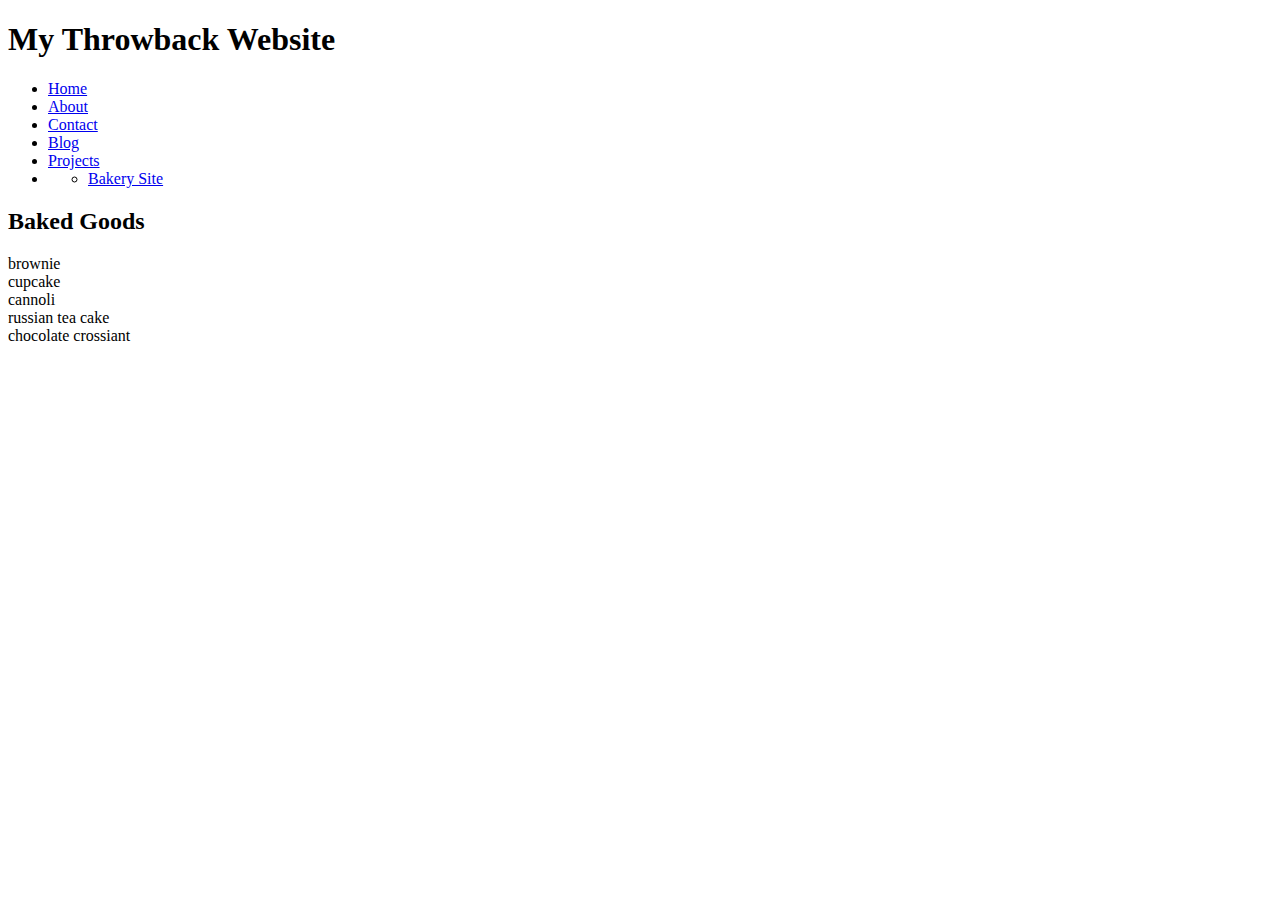
<file: index.html>
<!DOCTYPE html>
<html>
    

<head>
    <title>My Throwback Website </title>

</head>

<body>
    <header>

        <h1>My Throwback Website</h1>

        <nav> 
            <ul>
                <li><a href="index.html">Home</a></li>
                <li><a href="about.html">About</a></li>
                <li><a href="contact.html">Contact</a></li>
                <li><a href="blog.html">Blog</a></li>
                <li><a href="project.html">Projects</a></li>
                <li>
                    <ul>
                        <li> 
                            <a href="projects/bakery-site/index.html">Bakery Site</a>
                        </li>
                    </ul>
                </li>
            </ul>  
        </nav>
    </header>

    <article>

        <h2>Baked Goods</h2>

        <li>brownie</li>
        <li>cupcake</li>
        <li>cannoli</li>
        <li>russian tea cake</li>
        <li>chocolate crossiant</li>
    </article>
    </body>
</html>
</file>
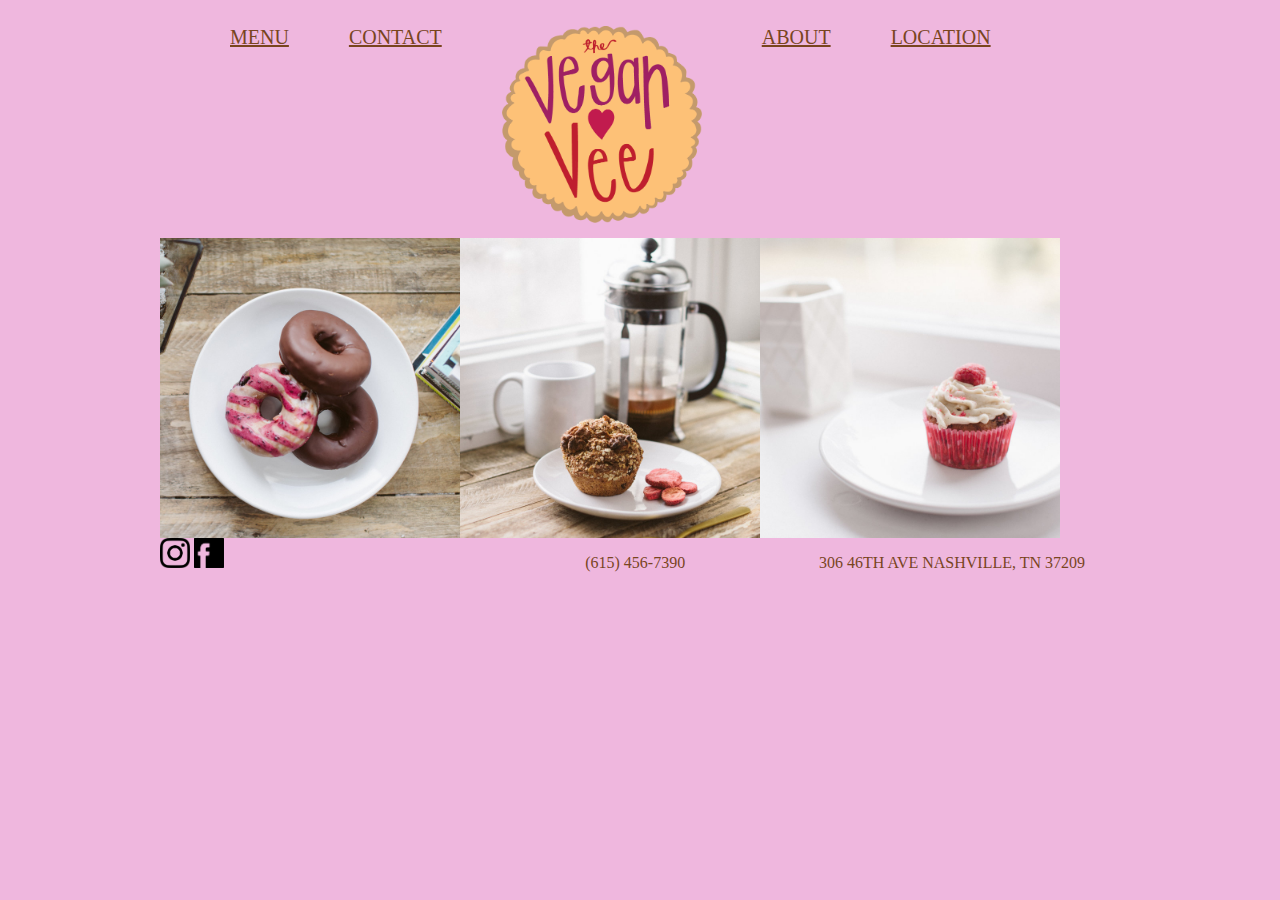
<file: bakery-site/index.html>
<!DOCTYPE html>
<html>

<head>
    <title>The Vegan Vee Bakery- Main Page</title>
    <link href="style.css" rel="stylesheet" />
</head>

<body>
    <div id="wrapper">
        <header>
            <nav>
                <ul>
                    <li><a href="menu.html">MENU</a></li>
                    <li><a href="contact.html">CONTACT</a></li>
                    <li><a href="index.html"><img width="200px" src="images /veganveelogo.png" alt="vegan vee logo"></a>
                    </li>
                    <li><a href="about.html">ABOUT</a></li>
                    <li><a href="location.html">LOCATION</a></li>
                </ul>
            </nav>
        </header>
   
    <div id="content-sidebar-wrapper"> 
        
            <img id="frontpage-img-1" width="300px" src="images /vv1.jpg" alt="chocolate donuts">
        
            
        <img id="frontpage-img-2" width="300px" src="images /vv5.jpg" alt="chocolate donuts">
    
        
        <img id="frontpage-img-3" width="300px" src="images /vv6.jpg" alt="chocolate donuts">
        
        
    </div>

    <footer>
        <div id="footer-socials">
            <a href="https://www.instagram.com/veganvee/?hl=en">
                <img width="30px" src="images /instalogo.png"></a>
            <a href="https://www.facebook.com/viviveganvee/">
                <img width="30px" src="images /facebooklogo.png"></a>
        </div>
        <div id="footer-phone">
            <p>
                (615) 456-7390
            </p>

        </div>
        <div id="footer-address">
            <p>
                306 46TH AVE NASHVILLE, TN 37209
            </p>

        </div>
    </footer>
    </div>
</body>

</html>
</file>
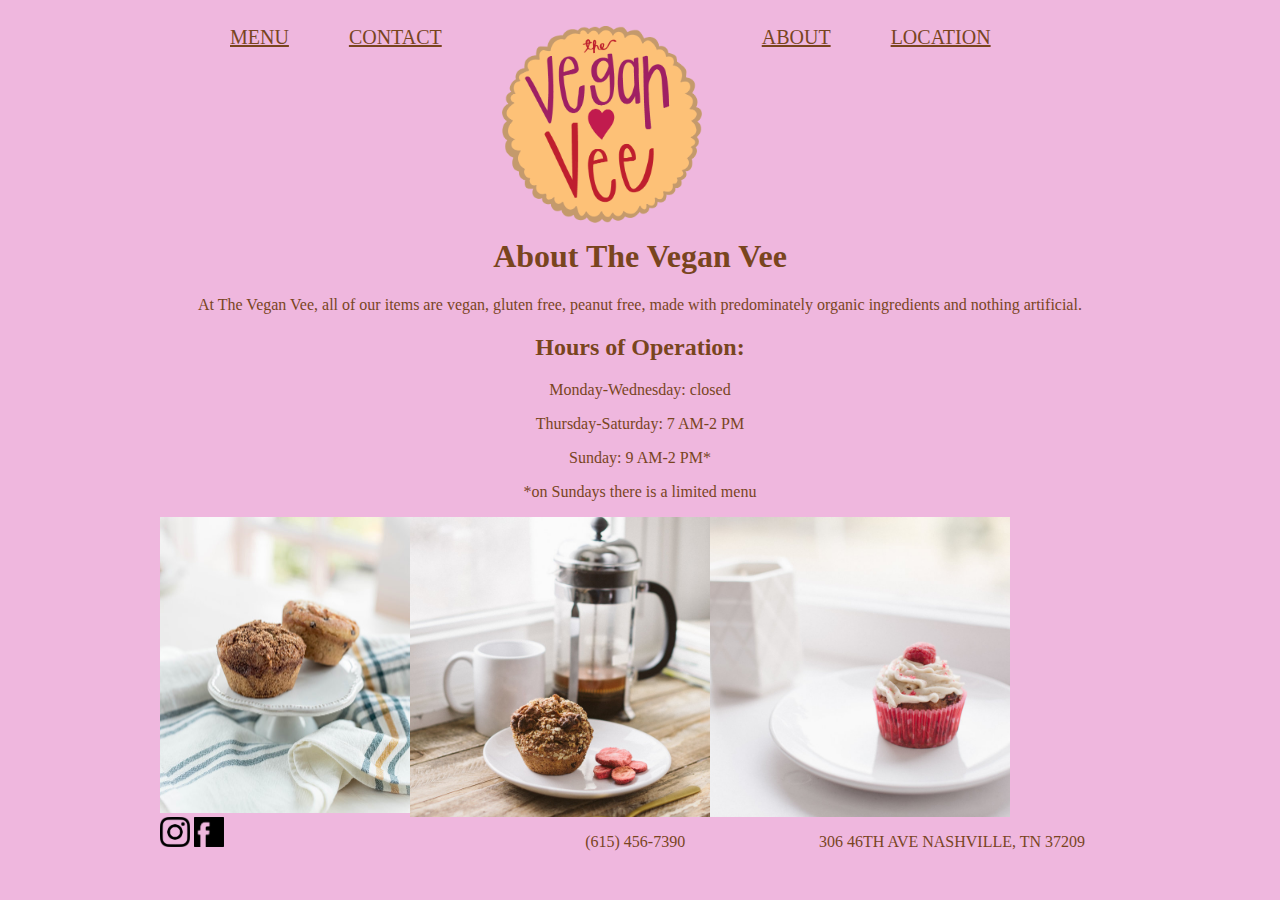
<file: bakery-site/about.html>
<!DOCTYPE html>
<html>

<head>
    <title>The Vegan Vee Bakery- Main Page</title>
    <link href="style.css" rel="stylesheet" />
</head>

<body>
    <div id="wrapper">
        <header>
            <nav>
                <ul>
                    <li><a href="menu.html">MENU</a></li>
                    <li><a href="contact.html">CONTACT</a></li>
                    <li><a href="index.html"><img width="200px" src="images /veganveelogo.png" alt="vegan vee logo"></a>
                    </li>
                    <li><a href="about.html">ABOUT</a></li>
                    <li><a href="location.html">LOCATION</a></li>
                </ul>
            </nav>
        </header>

    <div id="content-sidebar-wrapper">
        <h1>About The Vegan Vee</h1>
        <p>At The Vegan Vee, all of our items are vegan, gluten free, peanut free, made with predominately organic ingredients and nothing artificial. </p>

        <h2>Hours of Operation:</h2>
        <p>Monday-Wednesday: closed</p>
        <p>Thursday-Saturday: 7 AM-2 PM</p>
        <p>Sunday: 9 AM-2 PM*</p>
        <p>*on Sundays there is a limited menu</p>

        <img id="frontpage-img-1" width="250px" src="images /vv4.jpg" alt="chocolate donuts">
        <img id="frontpage-img-1" width="300px" src="images /vv5.jpg" alt="chocolate donuts">
        <img id="frontpage-img-1" width="300px" src="images /vv6.jpg" alt="chocolate donuts">
    </div>



        <footer>
            <div id="footer-socials">
                <a href="https://www.instagram.com/veganvee/?hl=en">
                    <img width="30px" src="images /instalogo.png"></a>
                <a href="https://www.facebook.com/viviveganvee/">
                    <img width="30px" src="images /facebooklogo.png"></a>
            </div>
            <div id="footer-phone">
                <p>
                    (615) 456-7390
                </p>

            </div>
            <div id="footer-address">
                <p>
                    306 46TH AVE NASHVILLE, TN 37209
                </p>

            </div>
        </footer>
    </div>
</body>

</html>
</file>
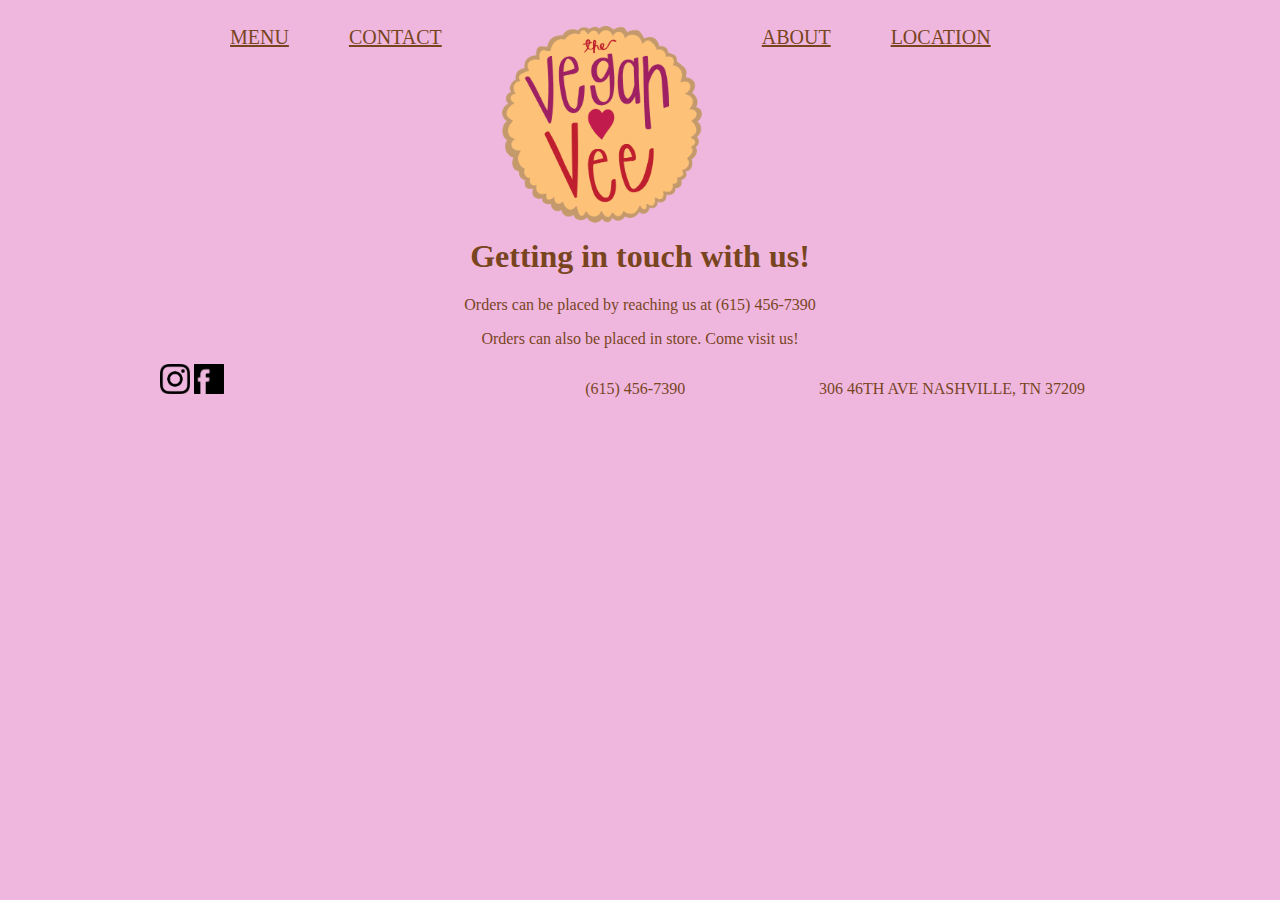
<file: bakery-site/contact.html>
<!DOCTYPE html>
<html>

<head>
    <title>The Vegan Vee Bakery- Main Page</title>
    <link href="style.css" rel="stylesheet" />
</head>

<body>
    <div id="wrapper">
        <header>
            <nav>
                <ul>
                    <li><a href="menu.html">MENU</a></li>
                    <li><a href="contact.html">CONTACT</a></li>
                    <li><a href="index.html"><img width="200px" src="images /veganveelogo.png" alt="vegan vee logo"></a>
                    </li>
                    <li><a href="about.html">ABOUT</a></li>
                    <li><a href="location.html">LOCATION</a></li>
                </ul>
            </nav>
        </header>

<div id="content-sidebar-wrapper">
    <h1>Getting in touch with us!</h1>
    <p>Orders can be placed by reaching us at (615) 456-7390 </p>
    <p>Orders can also be placed in store. Come visit us!</p>
</div>



        <footer>
            <div id="footer-socials">
                <a href="https://www.instagram.com/veganvee/?hl=en">
                    <img width="30px" src="images /instalogo.png"></a>
                <a href="https://www.facebook.com/viviveganvee/">
                    <img width="30px" src="images /facebooklogo.png"></a>
            </div>
            <div id="footer-phone">
                <p>
                    (615) 456-7390
                </p>

            </div>
            <div id="footer-address">
                <p>
                    306 46TH AVE NASHVILLE, TN 37209
                </p>

            </div>
        </footer>
    </div>

    <body>

</html>
</file>
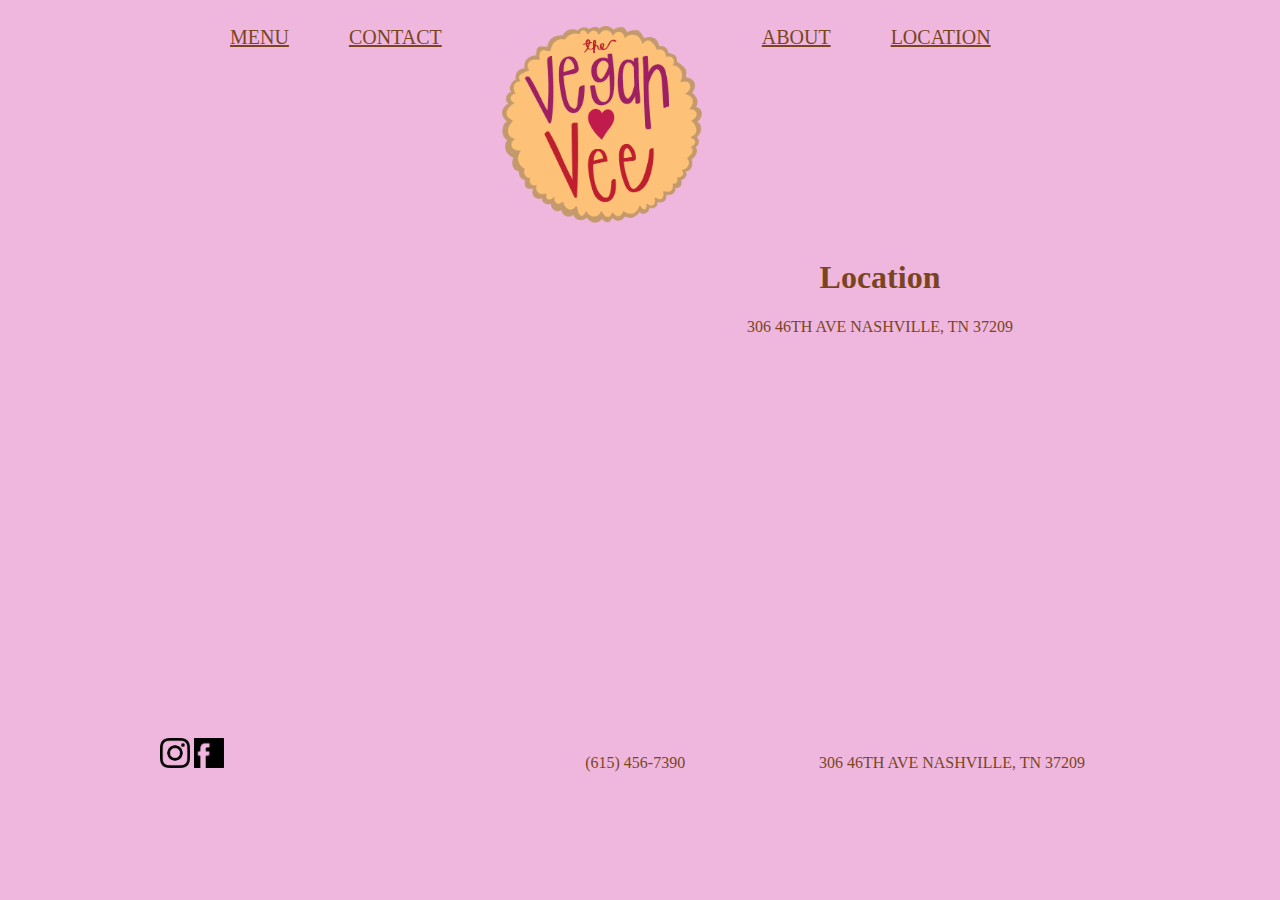
<file: bakery-site/location.html>
<!DOCTYPE html>
<html>

<head>
    <title>The Vegan Vee Bakery- Main Page</title>
    <link href="style.css" rel="stylesheet" />
</head>

<body>
    <div id="wrapper">
        <header>
            <nav>
                <ul>
                    <li><a href="menu.html">MENU</a></li>
                    <li><a href="contact.html">CONTACT</a></li>
                    <li><a href="index.html"><img width="200px" src="images /veganveelogo.png" alt="vegan vee logo"></a>
                    </li>
                    <li><a href="about.html">ABOUT</a></li>
                    <li><a href="location.html">LOCATION</a></li>
                </ul>
            </nav>
        </header>

        <div id="content-sidebar-wrapper">


            <div id="content">
                <div class="mapouter">
                    <div class="gmap_canvas"><iframe width="500" height="500" id="gmap_canvas"
                            src="https://maps.google.com/maps?q=306%2046th%20Ave%20N%2C%20Nashville%2C%20TN%2037209&t=&z=13&ie=UTF8&iwloc=&output=embed"
                            frameborder="0" scrolling="no" marginheight="0" marginwidth="0"></iframe>Google Maps
                        Generator by <a href="https://www.embedgooglemap.net">embedgooglemap.net</a></div>

                </div>
            </div>
            <div id="sidebar">
                <h1>Location</h1>
                <p>306 46TH AVE NASHVILLE, TN 37209</p>

            </div>
        </div>



        <footer>
            <div id="footer-socials">
                <a href="https://www.instagram.com/veganvee/?hl=en">
                    <img width="30px" src="images /instalogo.png"></a>
                <a href="https://www.facebook.com/viviveganvee/">
                    <img width="30px" src="images /facebooklogo.png"></a>
            </div>
            <div id="footer-phone">
                <p>
                    (615) 456-7390
                </p>

            </div>
            <div id="footer-address">
                <p>
                    306 46TH AVE NASHVILLE, TN 37209
                </p>

            </div>
        </footer>
    </div>
</body>

</html>
</file>
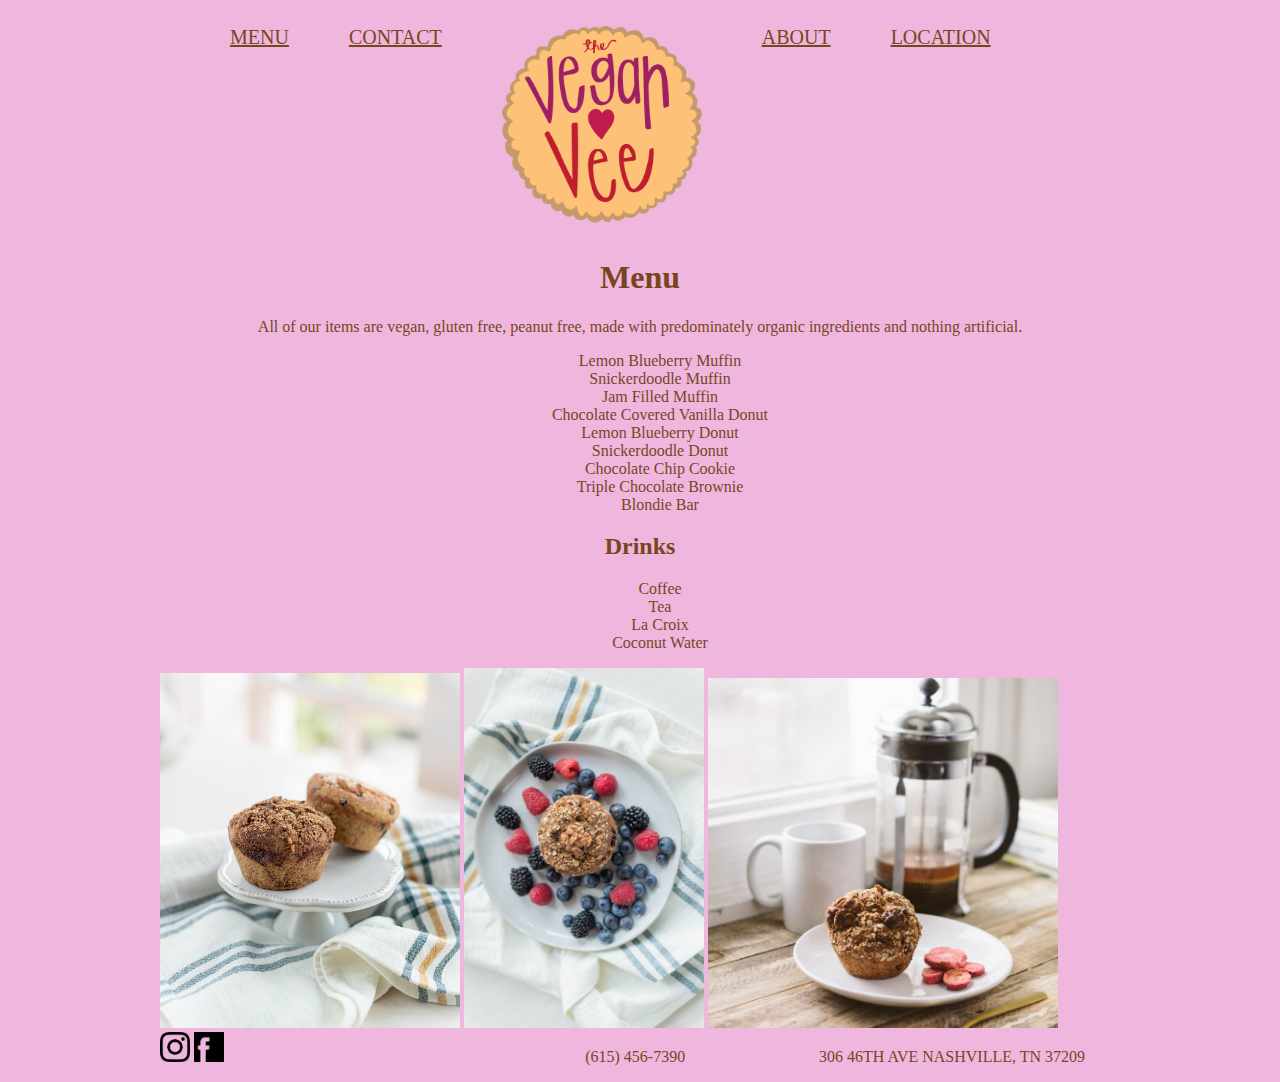
<file: bakery-site/menu.html>
<!DOCTYPE html>
<html>

<head>
    <title>The Vegan Vee Bakery- Main Page</title>
    <link href="style.css" rel="stylesheet" />
</head>

<body>
    <div id="wrapper">
        <header>
            <nav>
                <ul>
                    <li><a href="menu.html">MENU</a></li>
                    <li><a href="contact.html">CONTACT</a></li>
                    <li><a href="index.html"><img width="200px" src="images /veganveelogo.png" alt="vegan vee logo"></a>
                    </li>
                    <li><a href="about.html">ABOUT</a></li>
                    <li><a href="location.html">LOCATION</a></li>
                </ul>
            </nav>
        </header>





        <div id="content-sidebar-wrapper">

            <div class="featured-item">
                <h1>Menu</h1>
                <p>All of our items are vegan, gluten free, peanut free, made with predominately
                    organic ingredients and nothing artificial.</p>
                <ul>
                    <li>Lemon Blueberry Muffin</li>
                    <li>Snickerdoodle Muffin</li>
                    <li>Jam Filled Muffin</li>
                    <li>Chocolate Covered Vanilla Donut</li>
                    <li>Lemon Blueberry Donut</li>
                    <li>Snickerdoodle Donut</li>
                    <li>Chocolate Chip Cookie</li>
                    <li>Triple Chocolate Brownie</li>
                    <li>Blondie Bar</li>
                </ul>


                <h2>Drinks</h2>

                <ul>
                    <li>Coffee</li>
                    <li>Tea</li>
                    <li>La Croix</li>
                    <li>Coconut Water</li>
                </ul>
            </div>
            <div> 
                <img id="menupage-img-1" width="300px" src="images /vv4.jpg" alt="multiple muffins">
                <img id="menupage-img-2" width="240px" src="images /vv2 copy.jpg" alt="muffins and berries">
                <img id="menupage-img-3" width="350px" src="images /vv5.jpg" alt="muffin and coffee">
            </div>
        </div>

        <footer>
            <div id="footer-socials">
                <a href="https://www.instagram.com/veganvee/?hl=en">
                    <img width="30px" src="images /instalogo.png"></a>
                <a href="https://www.facebook.com/viviveganvee/">
                    <img width="30px" src="images /facebooklogo.png"></a>
            </div>
            <div id="footer-phone">
                <p>
                    (615) 456-7390
                </p>

            </div>
            <div id="footer-address">
                <p>
                    306 46TH AVE NASHVILLE, TN 37209
                </p>

            </div>
        </footer>
    </div>
</body>

</html>
</file>
<file: bakery-site/style.css>
/* nav structure*/
nav li a {
    display: block;
    padding: 10px 30px;
    float: left;
    font-size: 15pt;
    color: #79451e; 
}

nav li
{
    list-style-type: none;
    display: block;
    float: left; 
    text-align: center;
}

nav{
    clear:both;
}

body {
    background-color: #efb7de;

}
p{
    text-align: center;
    color: #79451e; 

}
h1{
    text-align: center;
    color: #79451e; 
}
ul{
    text-align: center;
    list-style-type: none;
    color: #79451e; 
}
h2{
    text-align: center;
    color: #79451e; 
}

footer {
    clear: both;
}

.featured-item {
    float: left;
    width: 100%;
}

#content-sidebar-wrapper{
    clear: both;
}

#content {
    width: 50%;
    float: left;
}

#sidebar {
    width: 50%;
    float: left;
    text-align: center;
}

#wrapper {
    width: 960px;
    margin: 0px auto;
    font-family: 'Times New Roman', Times, serif;
}

#frontpage-img {
    display: block;
    margin-left: auto;
    margin-right: auto;

}
#frontpage-img-1 {
    display: block;
    float: left;
    margin-left: auto;
    margin-right: auto;
    

}
#frontpage-img-2 {
    display: block;
    float: left;
    margin-left: auto;
    margin-right: auto;
    
}
#frontpage-img-3 {
    display: block;
    float: left;
    margin-left: auto;
    margin-right: auto;
    
}

#footer-phone{
    width: 33%;
    float: left;
}

#footer-socials {
    width: 33%;
    float: left; 

}

#footer-address{
    width: 33%;
    float: left;
}

.mapouter {
    position: relative;
    text-align: right;
    height: 500px;
    width: 500px;
}

.gmap_canvas {
    overflow: hidden;
    background: none !important;
    height: 500px;
    width: 500px;
}
</file>
